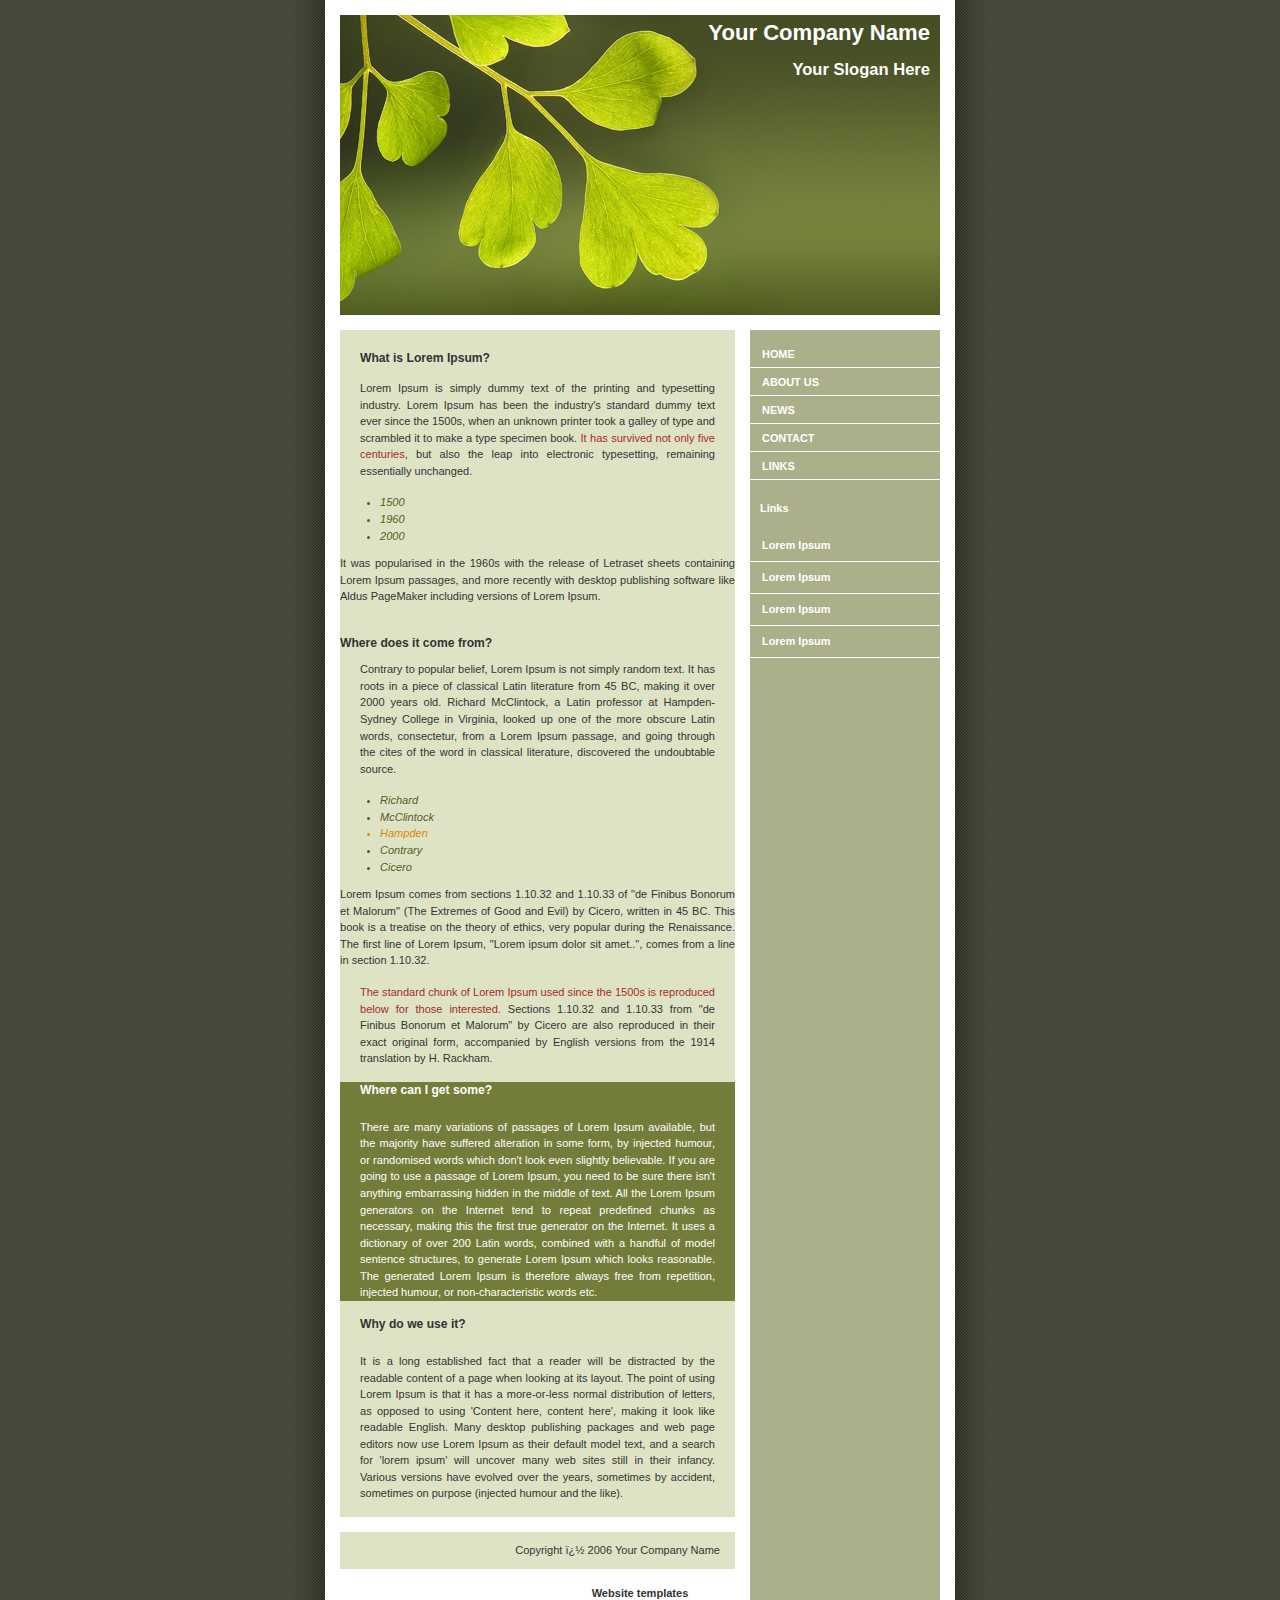
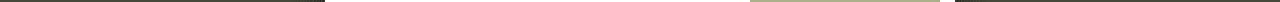
<file: CSS Day 2/index.html>
<!DOCTYPE html PUBLIC "-//W3C//DTD XHTML 1.0 Strict//EN" "http://www.w3.org/TR/xhtml1/DTD/xhtml1-strict.dtd">
<html xmlns="http://www.w3.org/1999/xhtml" xml:lang="en">
  <head>
    <meta http-equiv="content-type" content="text/html; charset=iso-8859-1" />
    <title>Your Company Name</title>
    <link rel="stylesheet" type="text/css" media="screen" href="style.css" />

    <!-- Your CSS goes here -->
    <style>
      body {
        background-color: #464939;
      }
      h3 {
        font-size: 12pt;
      }
      #participation {
        color: white;
        background-color: #747c3a;
      }
      span .danger {
        font-size: bold;
        color: brown;
      }
      div ul {
        font-style: italic;
        color: #525d21;
      }
      #philosophy span > .strong {
        color: #dd8804;
      }
    </style>
  </head>
  <body>
    <div id="container">
      <div id="intro">
        <div id="pageHeader">
          <h1><span>Your Company Name</span></h1>
          <h2><span>Your Slogan Here</span></h2>
        </div>
      </div>

      <div id="supportingText">
        <div id="explanation">
          <h3><span>What is Lorem Ipsum?</span></h3>
          <p class="p1">
            <span
              >Lorem Ipsum is simply dummy text of the printing and typesetting
              industry. Lorem Ipsum has been the industry's standard dummy text
              ever since the 1500s, when an unknown printer took a galley of
              type and scrambled it to make a type specimen book.
              <span class="danger">It has survived not only five centuries</span
              >, but also the leap into electronic typesetting, remaining
              essentially unchanged.
              <ul>
                <span class="years">
                  <li>1500</li>
                  <li class="strong">1960</li>
                  <li>2000</li>
                </span>
              </ul>
              It was popularised in the 1960s with the release of Letraset
              sheets containing Lorem Ipsum passages, and more recently with
              desktop publishing software like Aldus PageMaker including
              versions of Lorem Ipsum.</span
            >
          </p>
        </div>
        <div id="philosophy">
          <h3><span>Where does it come from?</span></h3>
          <p class="p1">
            <span
              >Contrary to popular belief, Lorem Ipsum is not simply random
              text. It has roots in a piece of classical Latin literature from
              45 BC, making it over 2000 years old. Richard McClintock, a Latin
              professor at Hampden-Sydney College in Virginia, looked up one of
              the more obscure Latin words, consectetur, from a Lorem Ipsum
              passage, and going through the cites of the word in classical
              literature, discovered the undoubtable source.

              <ul>
                <li>Richard</li>
                <li>McClintock</li>
                <span>
                  <li class="strong">Hampden</li>
                </span>
                <li>Contrary</li>
                <li>Cicero</li>
              </ul>

              Lorem Ipsum comes from sections 1.10.32 and 1.10.33 of "de Finibus
              Bonorum et Malorum" (The Extremes of Good and Evil) by Cicero,
              written in 45 BC. This book is a treatise on the theory of ethics,
              very popular during the Renaissance. The first line of Lorem
              Ipsum, "Lorem ipsum dolor sit amet..", comes from a line in
              section 1.10.32.</span
            >
          </p>
          <p class="p2">
            <span
              ><span class="danger"
                >The standard chunk of Lorem Ipsum used since the 1500s is
                reproduced below for those interested.</span
              >
              Sections 1.10.32 and 1.10.33 from "de Finibus Bonorum et Malorum"
              by Cicero are also reproduced in their exact original form,
              accompanied by English versions from the 1914 translation by H.
              Rackham.</span
            >
          </p>
        </div>

        <div id="participation">
          <h3><span>Where can I get some?</span></h3>
          <p class="p1">
            <span
              >There are many variations of passages of Lorem Ipsum available,
              but the majority have suffered alteration in some form, by
              injected humour, or randomised words which don't look even
              slightly believable. If you are going to use a passage of Lorem
              Ipsum, you need to be sure there isn't anything embarrassing
              hidden in the middle of text. All the Lorem Ipsum generators on
              the Internet tend to repeat predefined chunks as necessary, making
              this the first true generator on the Internet. It uses a
              dictionary of over 200 Latin words, combined with a handful of
              model sentence structures, to generate Lorem Ipsum which looks
              reasonable. The generated Lorem Ipsum is therefore always free
              from repetition, injected humour, or non-characteristic words
              etc.</span
            >
          </p>
        </div>

        <div id="benefits">
          <h3><span>Why do we use it?</span></h3>
          <p class="p1">
            <span
              >It is a long established fact that a reader will be distracted by
              the readable content of a page when looking at its layout. The
              point of using Lorem Ipsum is that it has a more-or-less normal
              distribution of letters, as opposed to using 'Content here,
              content here', making it look like readable English. Many desktop
              publishing packages and web page editors now use Lorem Ipsum as
              their default model text, and a search for 'lorem ipsum' will
              uncover many web sites still in their infancy. Various versions
              have evolved over the years, sometimes by accident, sometimes on
              purpose (injected humour and the like).</span
            >
          </p>
        </div>

        <div id="footer">Copyright � 2006 Your Company Name</div>
      </div>

      <div id="linkList">
        <div id="linkList2">
          <div id="lselect">
            <ul>
              <li><a href="">Home</a></li>
              <li><a href="">About Us</a></li>
              <li><a href="">News</a></li>
              <li><a href="">Contact</a></li>
              <li><a href="">Links</a></li>
            </ul>
          </div>

          <div id="larchives">
            <h3 class="archives"><span>Links</span></h3>
            <ul>
              <li><a href="">Lorem Ipsum</a></li>
              <li><a href="">Lorem Ipsum</a></li>
              <li><a href="">Lorem Ipsum</a></li>
              <li><a href="">Lorem Ipsum</a></li>
            </ul>
          </div>
        </div>
      </div>
    </div>
    <!-- Designed by DreamTemplate. Please leave link unmodified. -->
    <br />
    <center>
      <a
        href="http://www.dreamtemplate.com"
        title="Website Templates"
        target="_blank"
        >Website templates</a
      >
    </center>
  </body>
</html>
</file>
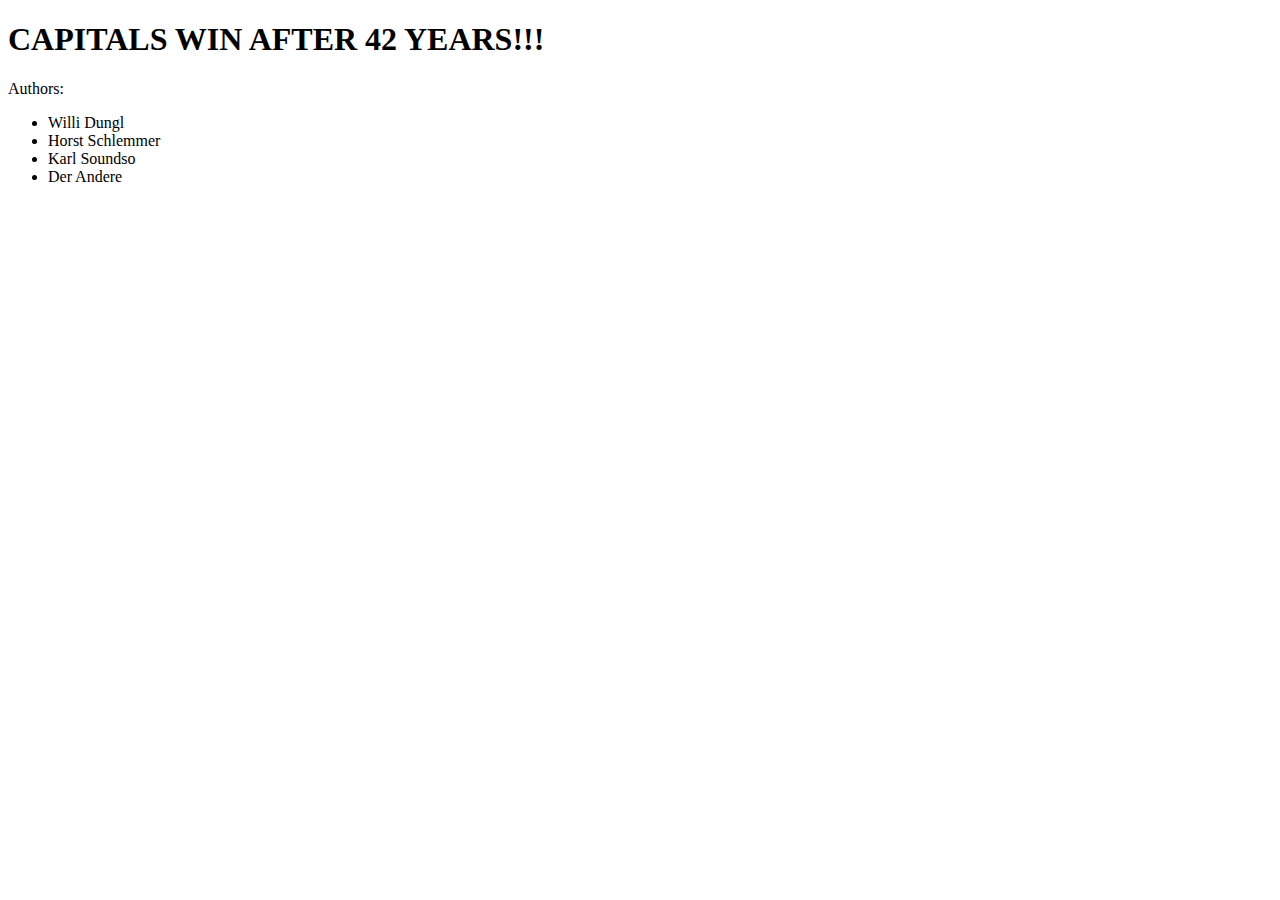
<file: CSS Day 1/cssday1.1.html>
<!DOCTYPE html>
<html lang="en">
  <head>
    <meta charset="UTF-8" />
    <meta
      name="Newspaper"
      content="initial-scale=1.0, Article about Capitals winning the final four in 2004"
    />
    <title>Breaking News</title>
  </head>
  <body>
    <header>
      <h1>CAPITALS WIN AFTER 42 YEARS!!!</h1>
      
    </header>

    <footer>
      <div>
        Authors:
        <ul>
          <li> Willi Dungl</li>
            <li>Horst Schlemmer</li>
            <li>Karl Soundso</li>
            <li>Der Andere</li>
          </ul>
        </li>
      </div>
    </footer>
  </body>
</html>
</file>
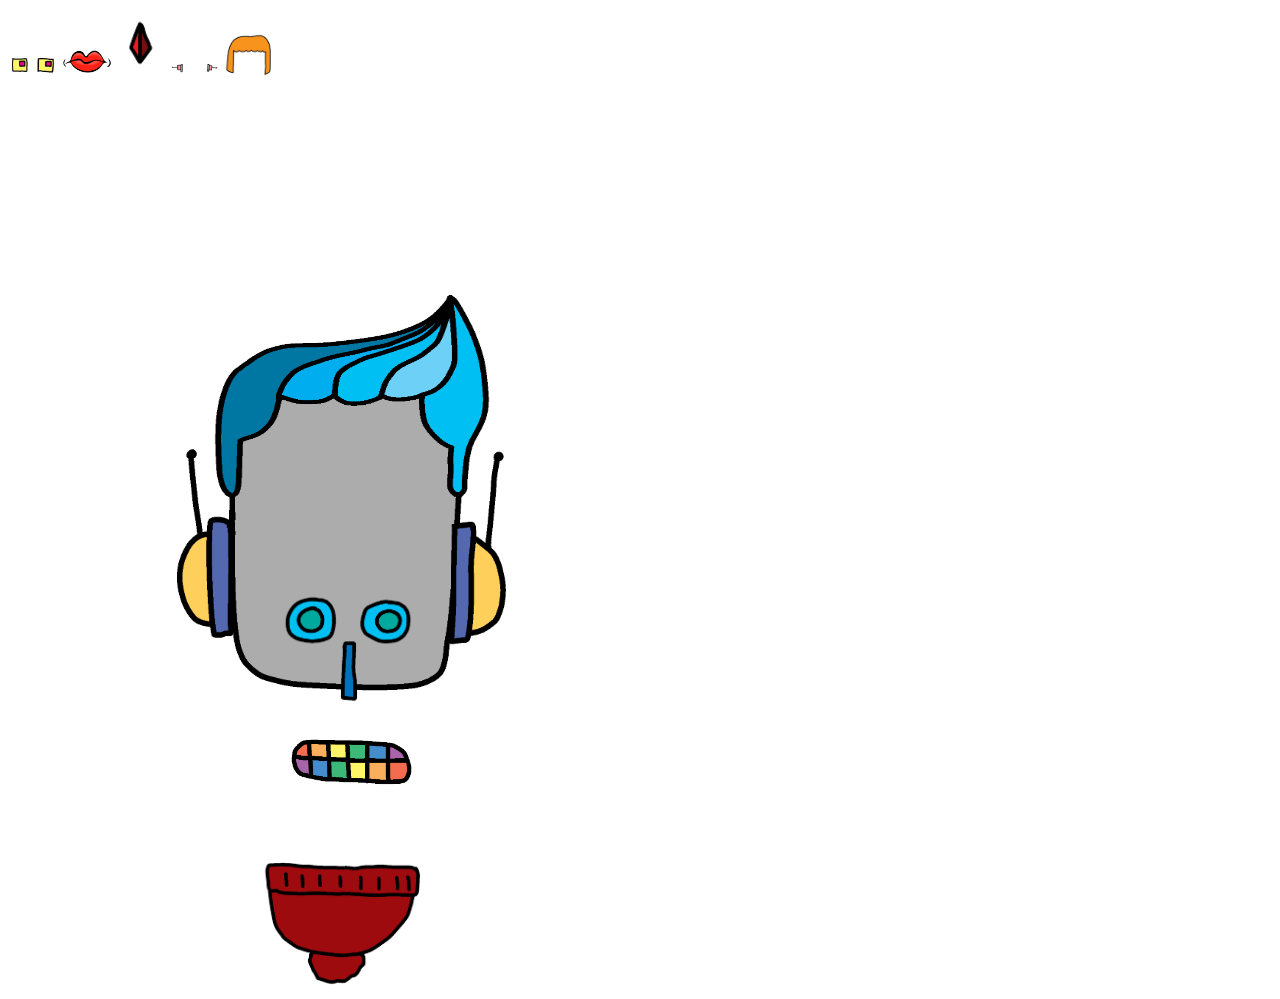
<file: CSS Day 2/robot exercise/robot.html>
<html>
  <head>
    <link rel="stylesheet" href="robot.css" />
  </head>

  <body>
    <div>
      <img id="face" src="face.png" />
    </div>
    <img id="eyes1" src="eyes.png" />
    <img id="eyes2" src="eyes2.png" />
    <img id="mouth1" src="mouth.png" />
    <img id="mouth2" src="mouth2.png" />
    <img id="nose1" src="nose.png" />
    <img id="nose2" src="nose2.png" />
    <img id="ears1" src="ears.png" />
    <img id="ears2" src="ears2.png" />
    <img id="hair1" src="hair1.png" />
    <img id="hair2" src="hair2.png" />
    <img id="hat" src="hat.png" />
  </body>
</html>
</file>
<file: CSS Day 2/style.css>
a {
    font-weight: bold;
}

a:link,
a:visited {
    text-decoration: none;
    color: #333;
}

a:hover,
a:active {
    text-decoration: underline;
    color: #F36;
}

body {
    background: #f4f4f4 url(pagebg.gif) repeat-y top center;
    font: 69%/1.5em 'Lucida Sans Unicode', 'Lucida Grande', verdana, arial, sans-serif;
    color: #333;
    margin: 0;
    padding: 0;
    text-align: center;
}

p {
    margin: 0 0 10px;
}

#container {
    position: relative;
    background: transparent;
    margin: 0 auto;
    text-align: justify;
    width: 600px;
}

#container h3 {
    font-size: 110%;
    font-weight: bold;
    margin-bottom: 10px;
    margin-top: 30px;
}

#pageHeader {
    margin: 0;
    padding-top: 15px;
    height: 300px;
    background: #FFF url(header.jpg) no-repeat bottom;
    border-bottom: 15px solid #FFF;
    text-align: right;
}

#pageHeader h1,
#pageHeader h2 {
    margin: 0;
    padding: 10px;
    color: #FFFFFF;
}

#preamble {
    position: absolute;
    top: 330px;
    right: 0;
    z-index: 2;
    width: 190px;
    font-size: 90%;
    color: #FFF;
    text-align: left;
    border-bottom: 15px solid #FFF;
    line-height: 14px;
    padding-top: 10px;
}

#preamble p {
    margin: 0 17px 15px 15px;
}

#preamble h3 {
    height: 30px;
    margin: 0;
    padding: 0;
}

#preamble h3 span {
    margin: 0;
    padding: 10px;
}

#supportingText {
    margin: 0 205px 0 0;
    background-color: #DFE3C6;
    padding-top: 20px;
}

#supportingText p {
    margin: 0 20px 15px 20px;
}

#explanation h3 {
    height: 30px;
    margin: 0;
    padding: 0;
}

#explanation h3 span {
    margin: 0;
    padding: 20px;
}

#participation h3 {
    height: 37px;
    margin: 0;
    padding: 0;
}

#participation h3 span {
    margin: 0;
    padding: 20px;
}

#benefits h3 {
    height: 37px;
    margin: 0;
    padding: 0;
}

#benefits h3 span {
    margin: 0;
    padding: 20px;
}

#footer {
    border-top: 15px solid #FFF;
    padding: 10px 15px 10px 10px;
    text-align: right;
    margin: 0;
    background-color: #DFE3C6;
}

#footer a {
    margin-left: 20px;
    color: #CCC;
}

#footer a:hover,
#footer a:active {
    color: #FFF;
}

#linkList {
    background: transparent;
    padding: 0;
    margin: 0;
    width: 190px;
    position: absolute;
    top: 350px;
    right: 0;
    font-size: 90%;
}

#linkList ul {
    margin: 0;
    padding: 0;
    list-style: none;
}

#lselect ul,
#larchives ul,
#lresources ul {
    margin-top: -10px;
    margin-bottom: -10px;
}

#linkList li {
    display: block;
    padding: 8px 0 7px 12px;
    margin: 0;
    line-height: 160%;
    border-bottom: 1px solid #FFF;
}

#linkList li a {
    color: #FFFFFF;
    font: bold 110% arial, helvectica, sans-serif;
}

#linkList li:hover {
    background-color: #7E8459;
    background-position: 0 0;
}

#linkList li:hover a {
    color: #FFF;
}

#lselect {
    color: #377774;
}

#lselect li:hover {
    color: #656565;
}

#lselect li a {
    text-transform: uppercase;
    font: bold 110% arial, helvectica, sans-serif;
    display: block;
    margin: 0;
    padding: 0;
}

#lselect li:hover a {
    color: #FFF;
}

#lselect li a.c:link,
#lselect li a.c:visited {
    display: inline;
    font-weight: normal;
    text-transform: none;
    font-size: 100%;
    color: #377774;
}

#lselect li:hover a.c {
    color: #FFB9CB;
}

h3.archives {
    height: 30px;
    margin: 0;
    padding: 0;
}

h3.archives span {
    margin: 0;
    padding: 10px;
    color: #FFFFFF;
}
</file>
<file: CSS Day 2/robot exercise/robot.css>
img {
  width: 50px;
}
#face {
  position: absolute;
  top: 30%;
  left: 150px;
  width: 400px;
}
#ears1 {
  position: absolute;
  top: 45%;
  left: 140px;
  width: 400px;
  z-index: 1;
}

#eyes1 {
  position: absolute;
  top: 65%;
  left: 275px;
  width: 150;
}
#mouth2 {
  position: absolute;
  top: 80%;
  left: 275px;
  width: 150px;
}
#nose1 {
  position: absolute;
  top: 70%;
  left: 323px;
}
#hair1 {
  position: absolute;
  top: 30%;
  left: 188px;
  width: 325px;
  height: 250;
}
#hat {
  position: absolute;
  rotate: 180deg;
  width: 180;
  top: 94%;
  left: 250px;
}
</file>
